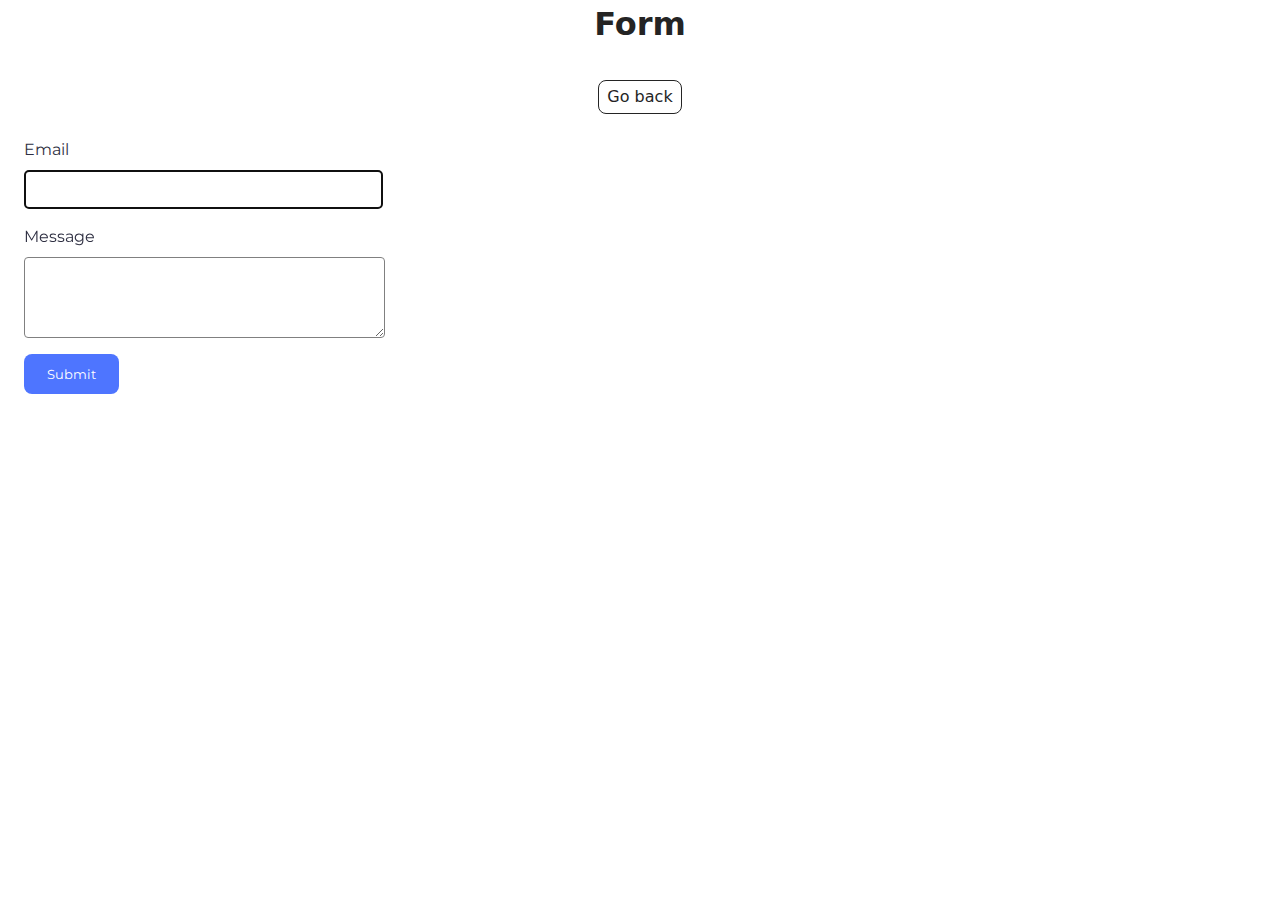
<file: src/2-form.html>
<!DOCTYPE html>
<html lang="en">
  <head>
    <meta charset="UTF-8" />
    <meta http-equiv="X-UA-Compatible" content="IE=edge" />
    <meta name="viewport" content="width=device-width, initial-scale=1.0" />
    <title>Form</title>
    <link rel="preconnect" href="https://fonts.googleapis.com" />
    <link rel="preconnect" href="https://fonts.gstatic.com" crossorigin />
    <link
      href="https://fonts.googleapis.com/css2?family=Montserrat:wght@400;500;700&display=swap"
      rel="stylesheet"
    />
    <link rel="stylesheet" href="./css/styles.css" />
  </head>
  <body>
    <main>
      <div class="container">
        <h1 class="main-title">Form</h1>
        <a class="back-link" href="./index.html">Go back</a>
      </div>

      <form class="feedback-form" autocomplete="off">
        <label class="label-email">
          Email
          <input class="email-input" type="email" name="email" autofocus />
        </label>
        <label class="label-message">
          Message
          <textarea class="message-textarea" name="message" rows="8"></textarea>
        </label>
        <button class="submit-btn" type="submit">Submit</button>
      </form>
    </main>
    <script type="module" src="./js/2-form.js"></script>
  </body>
</html>
</file>
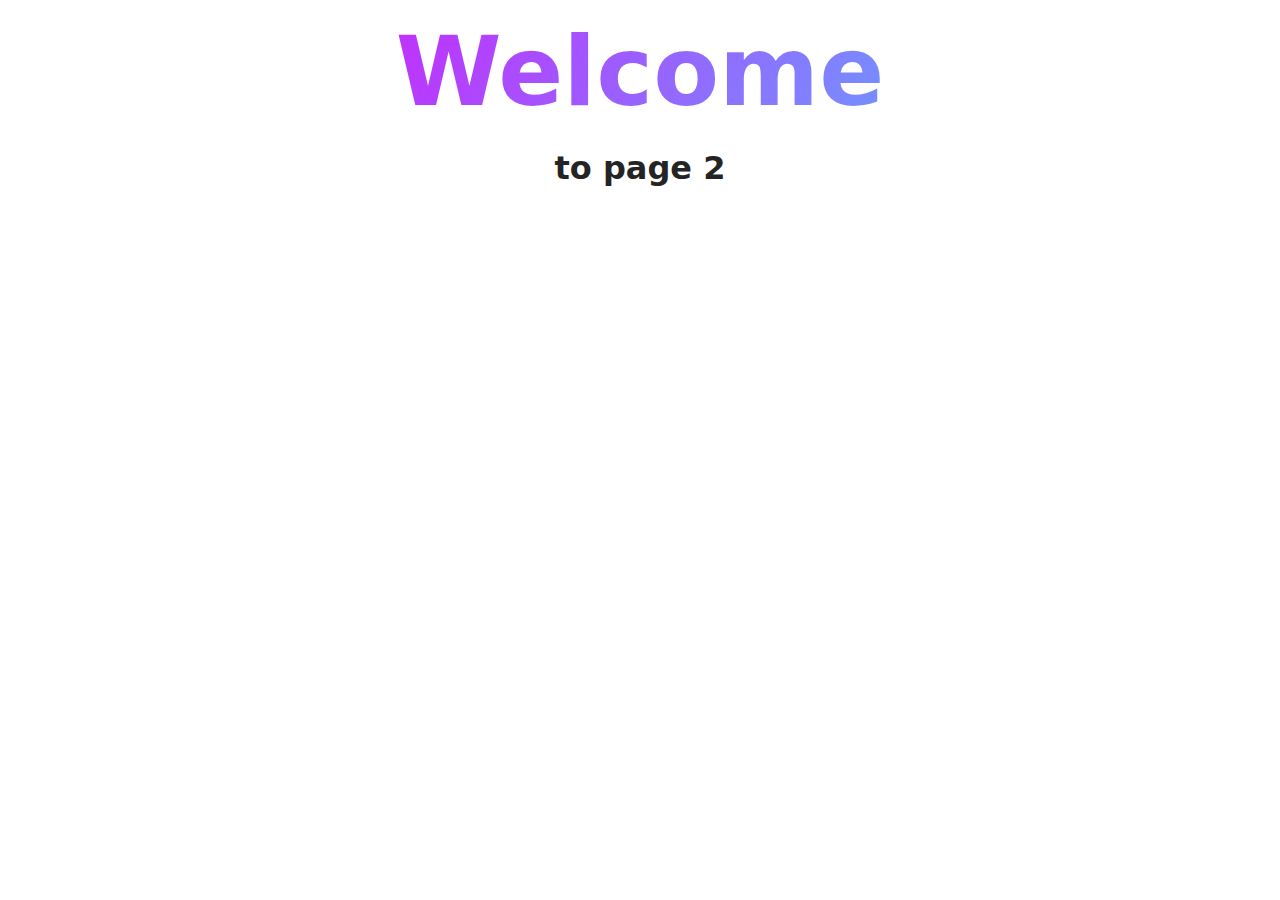
<file: src/page-2.html>
<!DOCTYPE html>
<html lang="en">
  <head>
    <meta charset="UTF-8" />
    <meta http-equiv="X-UA-Compatible" content="IE=edge" />
    <meta name="viewport" content="width=device-width, initial-scale=1.0" />
    <title>Page 2</title>
    <link rel="stylesheet" href="./css/styles.css" />
  </head>
  <body>
    <load
      src="./partials/header.html"
      icon-path="./img/sprite.svg#logo"
      highlight-act="active"
    />

    <main>
      <div class="container">
        <h1 class="main-title">
          <span class="main-title-gradient">Welcome</span> to page 2
        </h1>
        <load src="./partials/back-link.html" />
      </div>
    </main>

    <load src="./partials/footer.html" />
  </body>
</html>
</file>
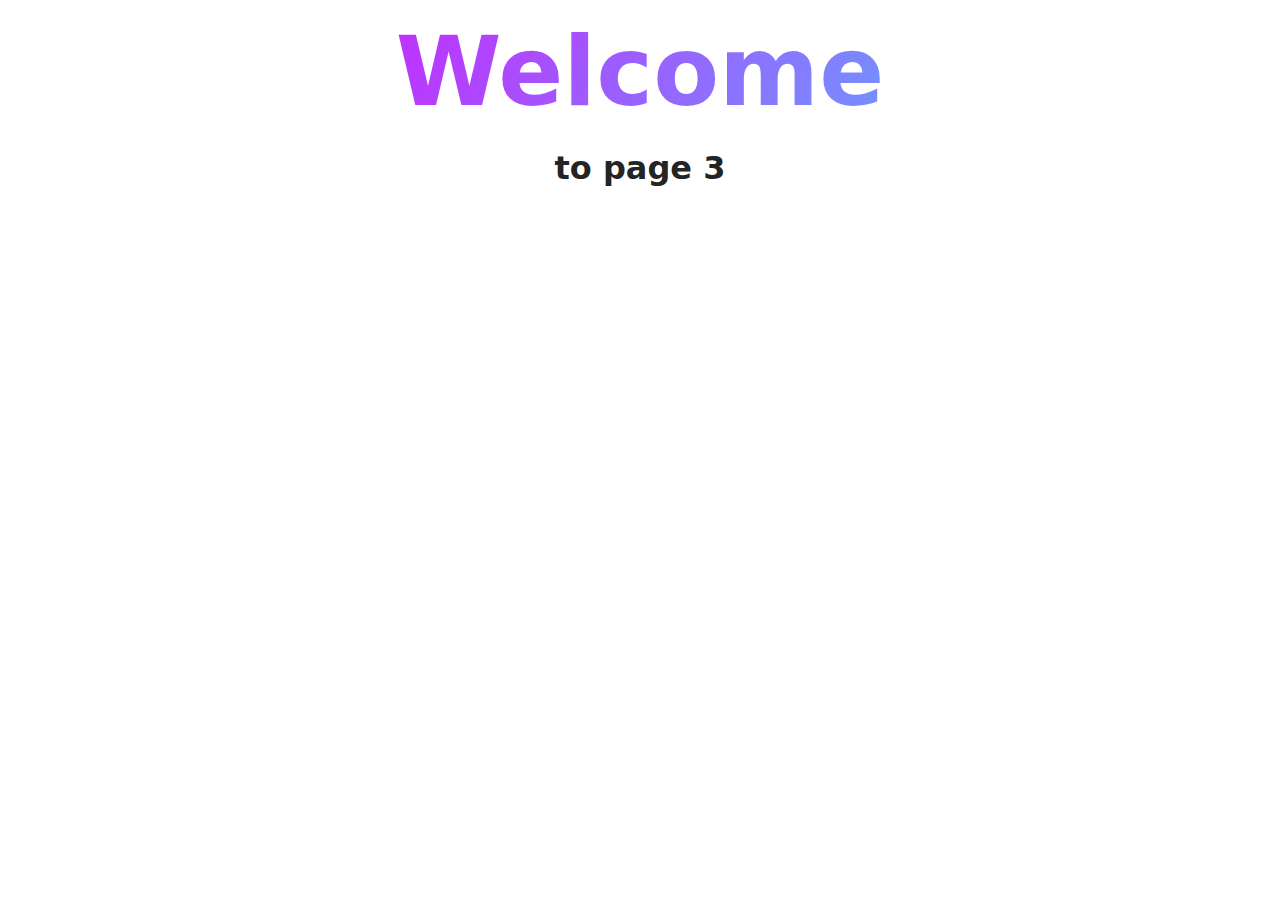
<file: src/page-3.html>
<!DOCTYPE html>
<html lang="en">
  <head>
    <meta charset="UTF-8" />
    <meta http-equiv="X-UA-Compatible" content="IE=edge" />
    <meta name="viewport" content="width=device-width, initial-scale=1.0" />
    <title>Page 3</title>
    <link rel="stylesheet" href="./css/styles.css" />
  </head>
  <body>
    <load
      src="./partials/header.html"
      icon-path="./img/sprite.svg#logo"
      highlight-curr="active"
    />

    <main>
      <div class="container">
        <h1 class="main-title">
          <span class="main-title-gradient">Welcome</span> to page 3
        </h1>
        <load src="./partials/back-link.html" />
      </div>
    </main>

    <load src="./partials/footer.html" />
  </body>
</html>
</file>
<file: src/css/styles.css>
/**
  |============================
  | include css partials with
  | default @import url()
  |============================
*/
/* Common styles */
@import url('./reset.css');
@import url('./base.css');
@import url('./container.css');
@import url('./animations.css');

/* Sections style */
@import url('./header.css');
@import url('./vite-promo.css');
@import url('./badges.css');
@import url('./back-link.css');
@import url('./footer.css');
@import url('./gallery.css');
@import url('./form.css');
</file>
